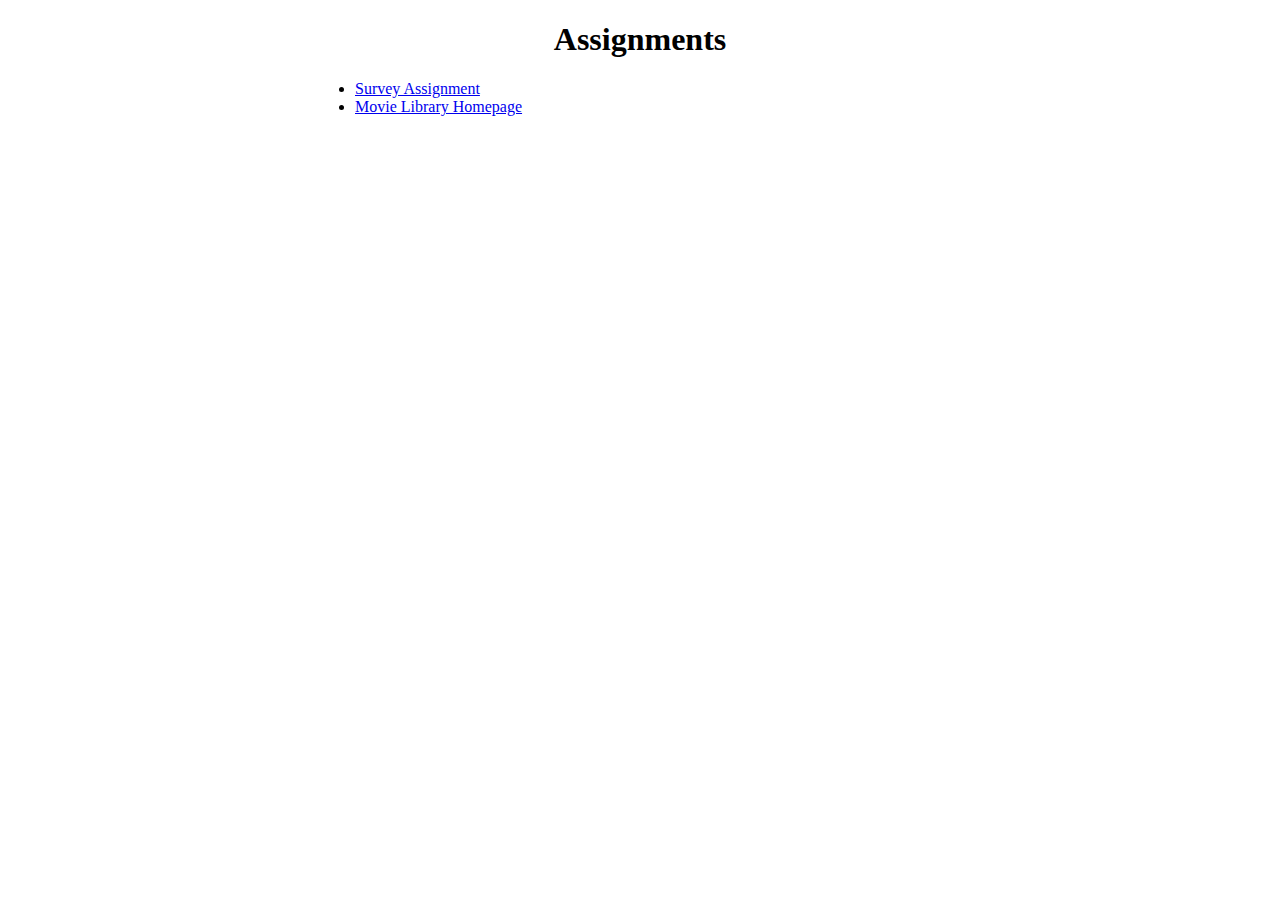
<file: assignments.html>
<!DOCTYPE html>
<html>
	<head>
		<link rel="stylesheet" type="text/css" href="assignments.css">
	</head>
	<body>
		<div id="main">
			<div id="content">
				<h1>Assignments</h1>
				<div id="assignDiv">
					<ul>
						<li>
							<a href="survey.php">Survey Assignment</a>
						</li>
						<li>
							<a href="./movieLibrary/">Movie Library Homepage</a>
						</li>
					</ul>
				</div>
			</div>
		</div>
	</body>
</html>
</file>
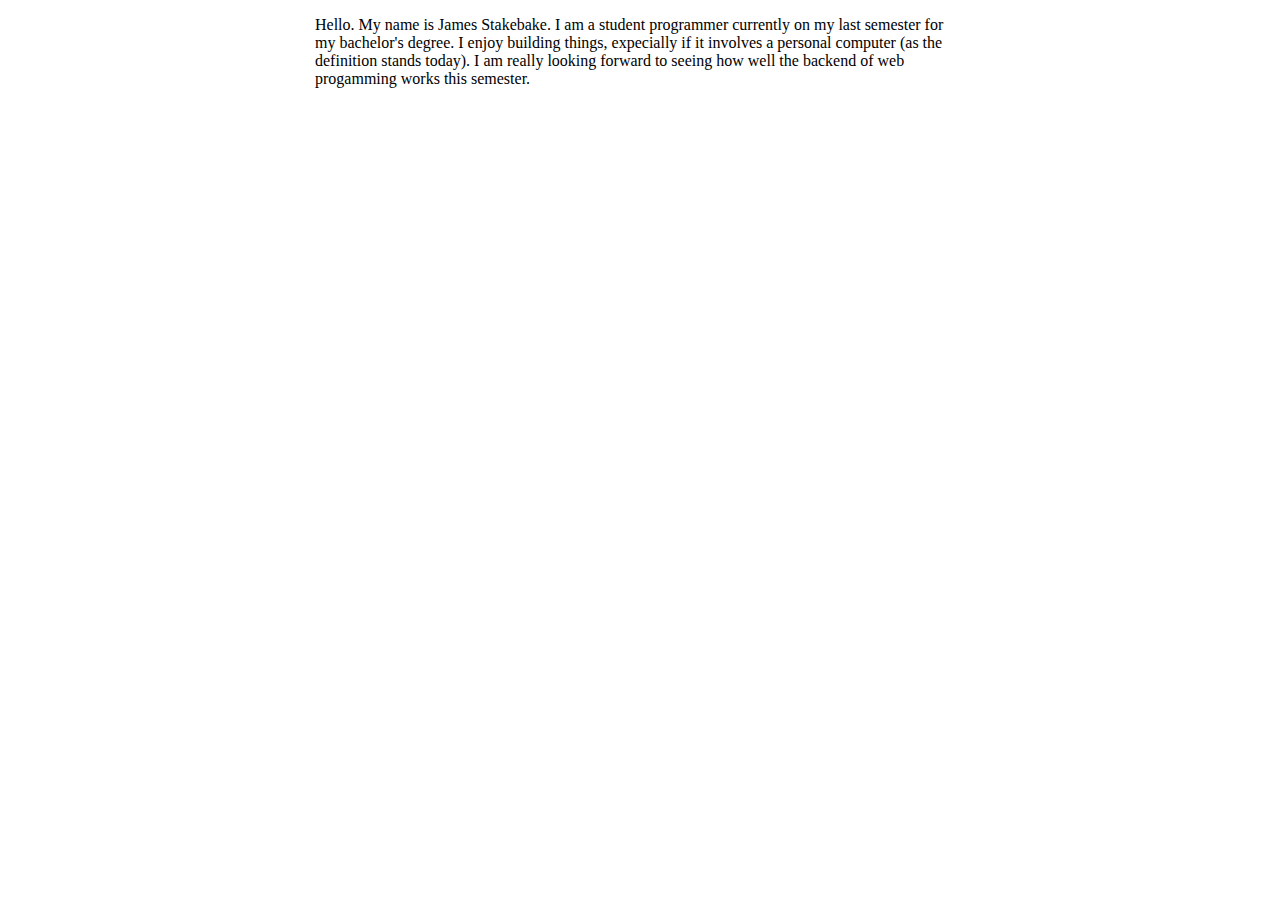
<file: bio.html>
<!DOCTYPE html>
<html>
	<head>
		<link rel="stylesheet" type="text/css" href="assignments.css">
	</head>
	<div id="main">
		<div id="content">
			<p>
				Hello. My name is James Stakebake. I am a student programmer currently on my last semester for my bachelor's degree.
				I enjoy building things, expecially if it involves a personal computer (as the definition stands today). I am really looking forward to seeing how well the backend of web progamming works this semester.
			</p>
		</div>
	</div>
</html>
</file>
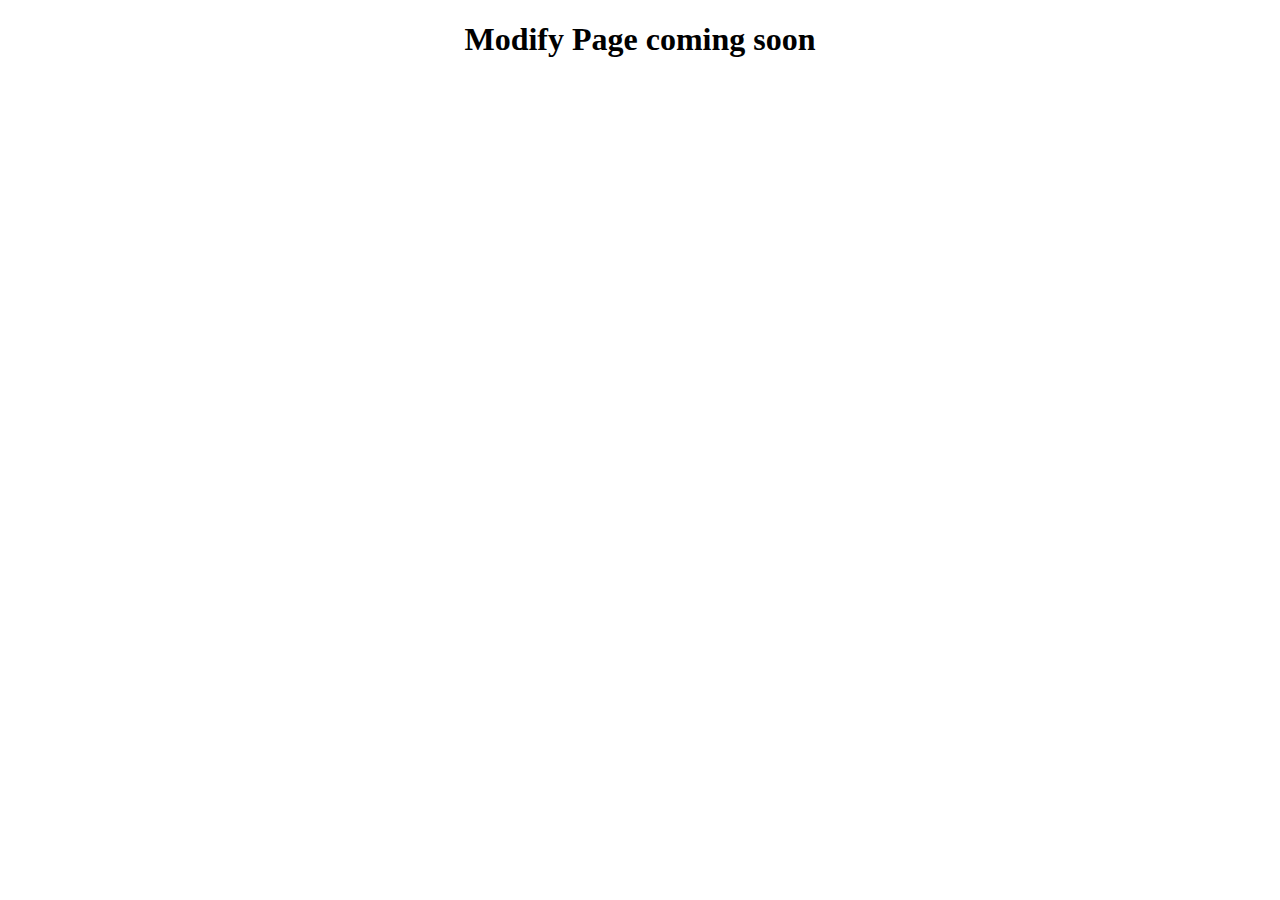
<file: modify.html>
<!DOCTYPE html>
<html>
	<head>
		<link rel="stylesheet" type="text/css" href="assignments.css">
	</head>
	<div id="main">
		<div id="content">
			<h1>Modify Page coming soon</h1>
		</div>
	</div>
</html>
</file>
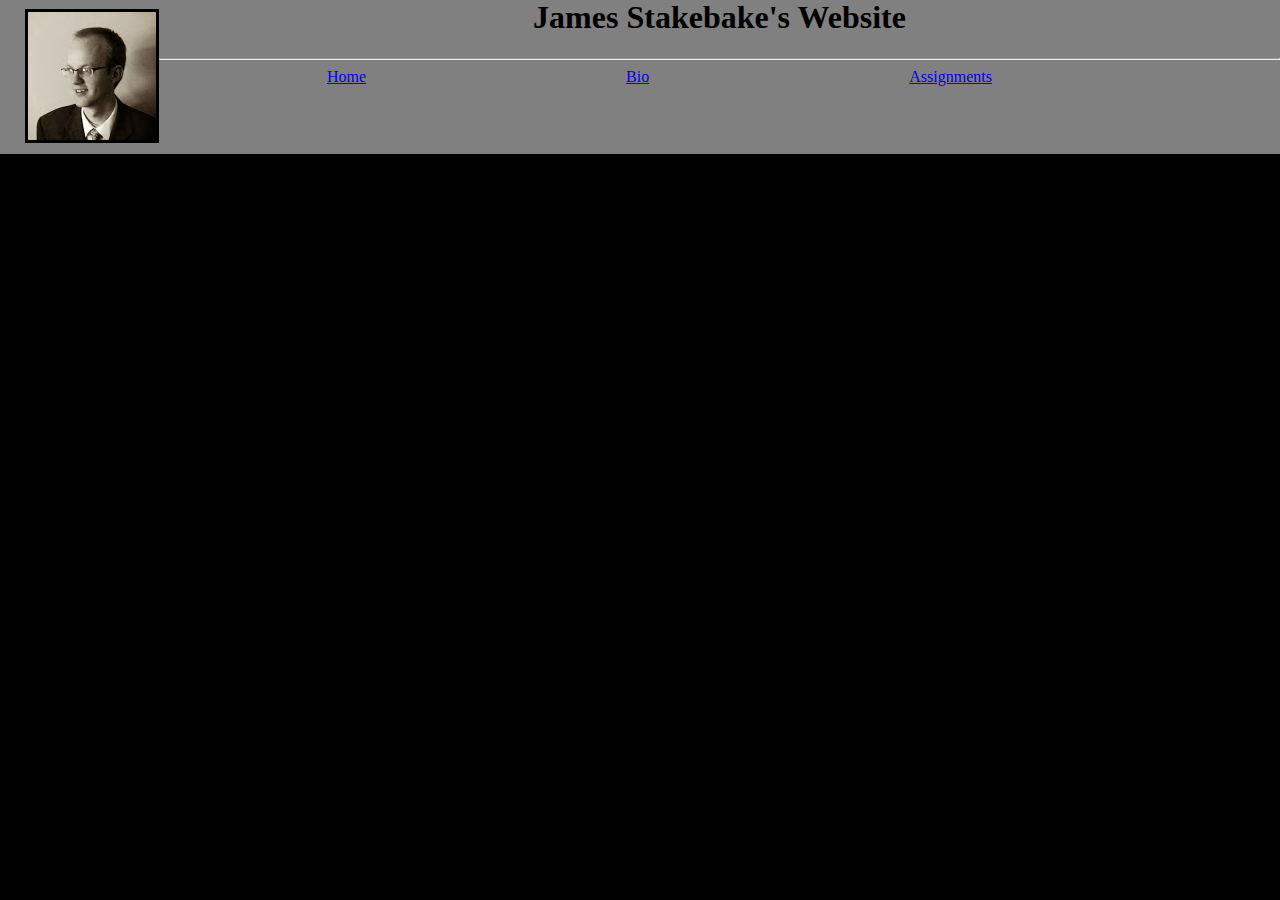
<file: navigation.html>
<!DOCTYPE html>
<html>
	<head>
		<title>James Stakebake's Homepage</title>
		<link rel="stylesheet" type="text/css" href="navigation.css">
	</head>
	<body>
		<div id="navbar">
			<img id="profile" src="profile.jpg">
			<div id="navbarContent">
				<h1 id="navbarTitle">James Stakebake's Website</h1>
				<hr/>
				<ul id="navigationContainer">
					<li class="navigationLinks">
						<a class="navbarLinks" href="home.php">Home</a>
					</li>
					<li class="navigationLinks">
						<a class="navbarLinks" href="bio.php">Bio</a>
					</li>
					<li class="navigationLinks">
						<a class="navbarLinks" href="assignments.php">Assignments</a>
					</li>
				</ul>
			</div>
		</div>
	</body>
</html>
</file>
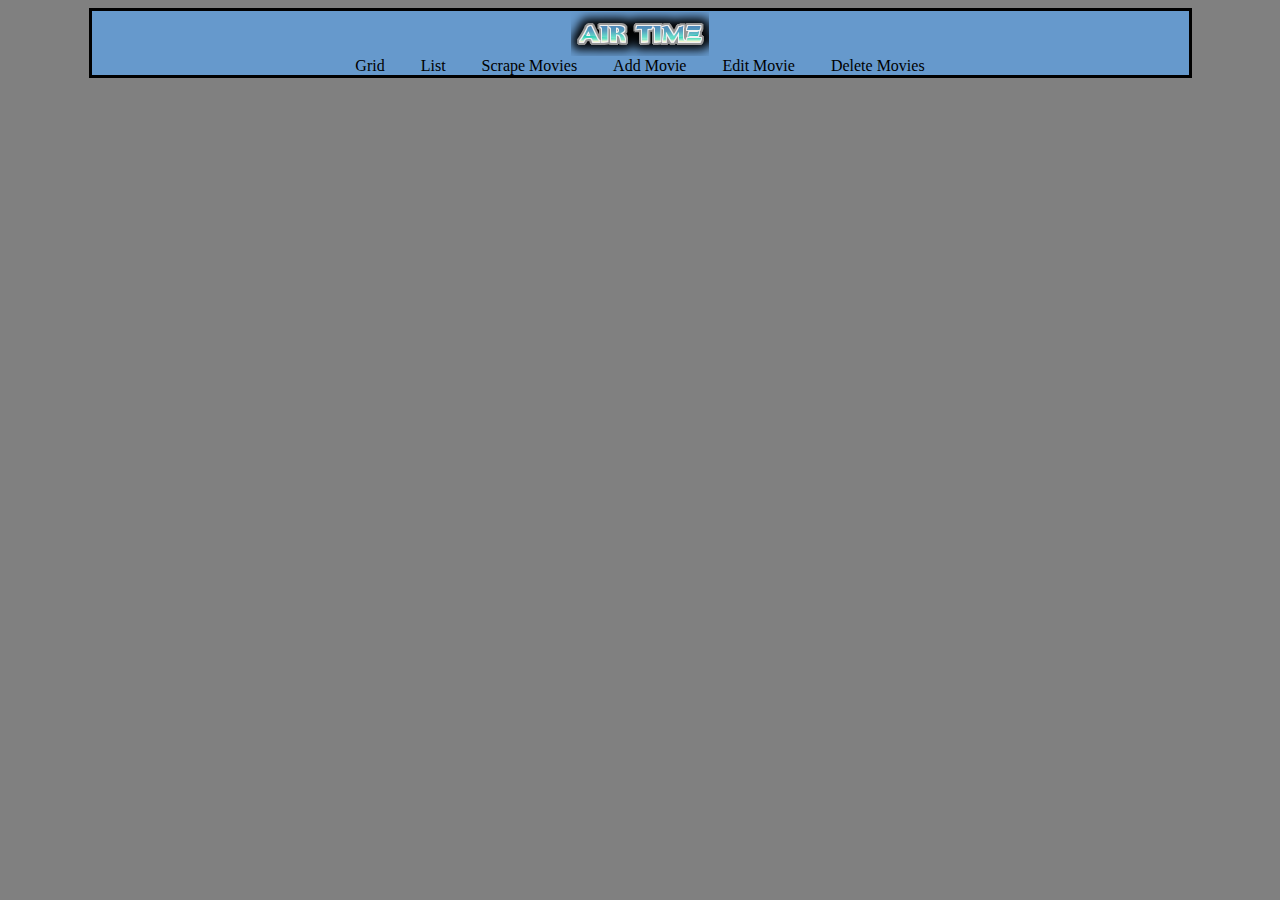
<file: movieLibrary/navigation/navigation.html>
<!DOCTYPE html>
<html>
	<head>
		<title>Air Time</title>
		<link rel="stylesheet" type="text/css" href="navigation.css">
		<link rel="stylesheet" type="text/css" href="../views/views.css">

	</head>
	<body>
		<div id="navbar">
			<div id="navbarContent">
				<img src="air time.png" class="center">
				<ul id="navbarUL">
					<li class="navbarLinks">
						<a href="../views/goToGrid.php">Grid</a>
					</li>
					<li class="navbarLinks">
						<a href="../views/goToList.php">List</a>
					</li>
					<li class="navbarLinks">
						<a href="../scraper/newMovies.php">Scrape Movies</a>
					</li>
					<li class="navbarLinks">
						<a href="../scraper/addMovie.php">Add Movie</a>
					</li>
					<li class="navbarLinks">
						<a href="../scraper/editMovie.php">Edit Movie</a>
					</li>
					<li class="navbarLinks">
						<a href="../scraper/deleteMovie.php">Delete Movies</a>
					</li>
				</ul>
			</div>
		</div>
	</body>
</html>
</file>
<file: assignments.css>
h1 {
	text-align: center;
}

#assingDiv a {
	padding-left: 100px;
}

#content {
	width: 650px;
	margin-left: auto;
	margin-right: auto;
	margin-top: 0;
	background-color: white;
	border-width: 0px;
}

#assignDiv {
	margin-left: auto;
	margin-right: auto;
}
</file>
<file: navigation.css>
body, html {
	background-color: black;
	margin: 0;
	padding: 0;
}

#navigationContainer {
    width:100%;
    list-style-type: none;

    overflow: hidden;
    display: inline;
}
.navigationLinks {
    width:15%;
    border-radius: 3px;
    margin-left: 10%;
    margin-right: 10%;
    display: inline;
}

#modifyAssignment:hover span {display:none}
#modifyAssignment:hover:before {content:"Modify Homepage"}

#navbar {
	height: 155px;
	background-color: gray;
	margin-left: auto;
	margin-right:auto;
	margin-top: -22px;
	padding: 0;
}

#navbarTitle {
	text-align: center;
}

#profile {
	margin-left: 25px;
	margin-top: 10px;
	float: left;
	border: solid;
	width: 128px;
	height: 128px;
}
</file>
<file: movieLibrary/navigation/navigation.css>
body, html {
	background-color: gray;
}

img.center {
	display: block;
	margin-left: auto;
	margin-right: auto;
}

#navbarUL {
	margin: 0;
	padding: 0;
	list-style-type: none;
	text-align: center;
}

.navbarLinks {
    display: inline;
}

.navbarLinks a {
	color: black;
	text-align: center;
	text-decoration: none;
	padding: .2em 1em;
	display: inline;
}

#navbar {
	background-color: #6699CC;
	margin-left: auto;
	margin-right:auto;
	border: solid;
	width: 1097px;
}

#navbarTitle {
	text-align: center;
}

#profile {
	margin-left: 25px;
	margin-top: 10px;
	float: left;
	border: solid;
	width: 128px;
	height: 128px;
}

.button {
	display: inline;
	font: bold 11px Arial;
	text-decoration: none;
	background-color: #EEEEEE;
	color: #333333;
	padding: 2px 6px 2px 6px;
	border-top: 1px solid #CCCCCC;
	border-right: 1px solid #333333;
	border-bottom: 2px solid #333333;
	border-left: 1px solid #CCCCCC;
}
</file>
<file: movieLibrary/views/views.css>
th {
	text-align: center;
	width: 100%;
	background-color: #6699CC;
	padding-left: 0;
	padding-right: 0;
}

#movieGrid {
	border: solid;
	background-color: white;
	margin-left: auto;
	margin-right: auto;
	width: 1097px;
}

#movieList {
	list-style-type: none;
	padding-left: 0;
}

#movieList a {
	padding-left: 2%;
}

#movieList span {
	padding-left: 2%;
	text-align: right;
}

#names {
	border: solid;
	background-color: white;
	width: 1097px;
	margin-left: auto;
	margin-right: auto;
}
</file>
